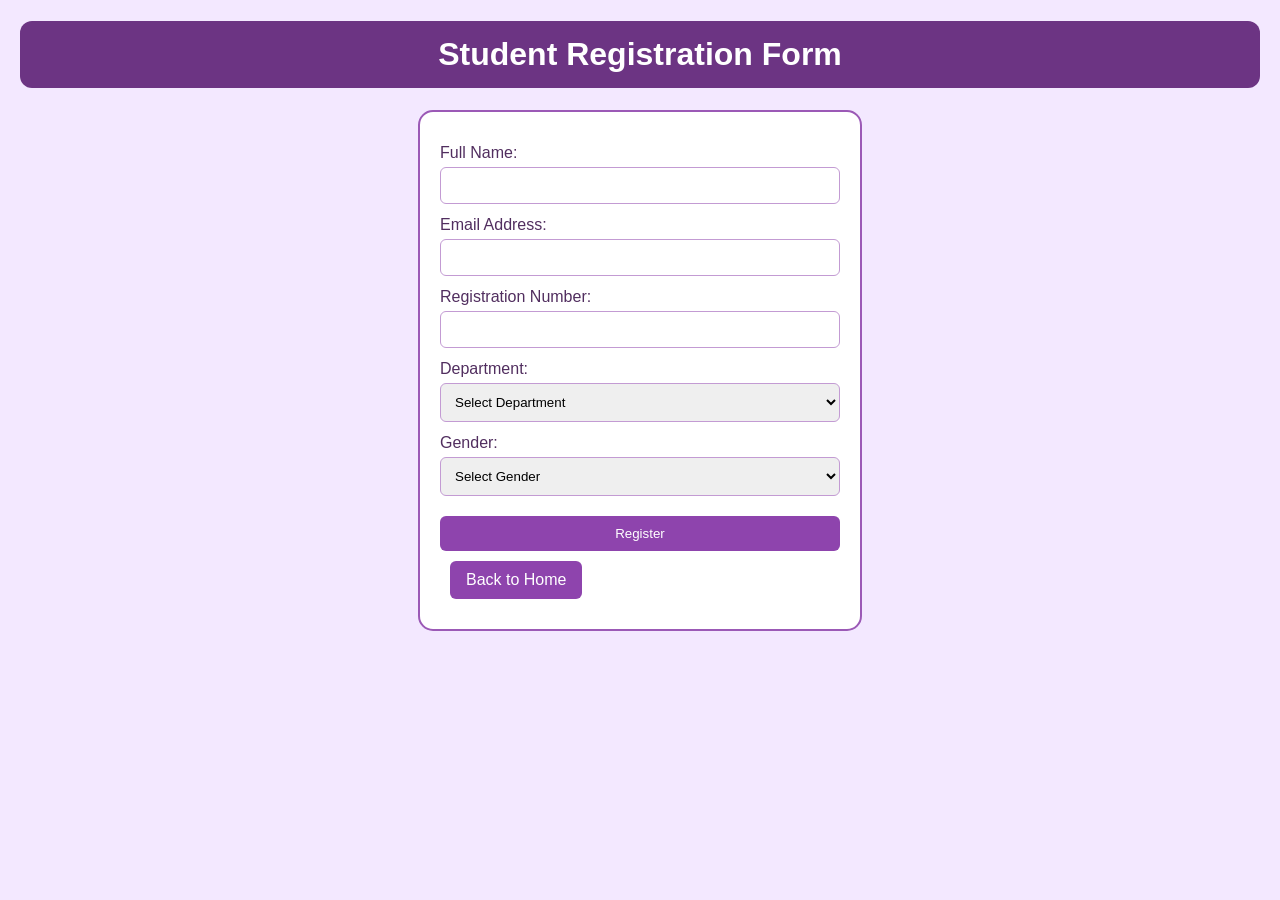
<file: form.html>
<!DOCTYPE html>
<html>
<head>
    <title>Student Registration Form</title>
    <link rel="stylesheet" href="styles.css">
</head>
<body>

    <h1>Student Registration Form</h1>

    <form action="thanks.html" method="get">

        <label>Full Name:</label>
        <input type="text" name="fullname" required>

        <label>Email Address:</label>
        <input type="email" name="email" required>

        <label>Registration Number:</label>
        <input type="text" name="registration" required>

        <label>Department:</label>
        <select name="department" required>
            <option value="">Select Department</option>
            <option value="Cyber Security">Cyber Security</option>
            <option value="Computer Science">Computer Science</option>
            <option value="Electrical Engineering">Electrical Engineering</option>
            <option value="Artificial Intelligence">Artificial Intelligence</option>
        </select>

        <label>Gender:</label>
        <select name="gender" required>
            <option value="">Select Gender</option>
            <option value="Male">Male</option>
            <option value="Female">Female</option>
            <option value="Other">Other</option>
        </select>

        <input type="submit" value="Register">

        <a href="index.html">Back to Home</a>

    </form>

</body>
</html>
</file>
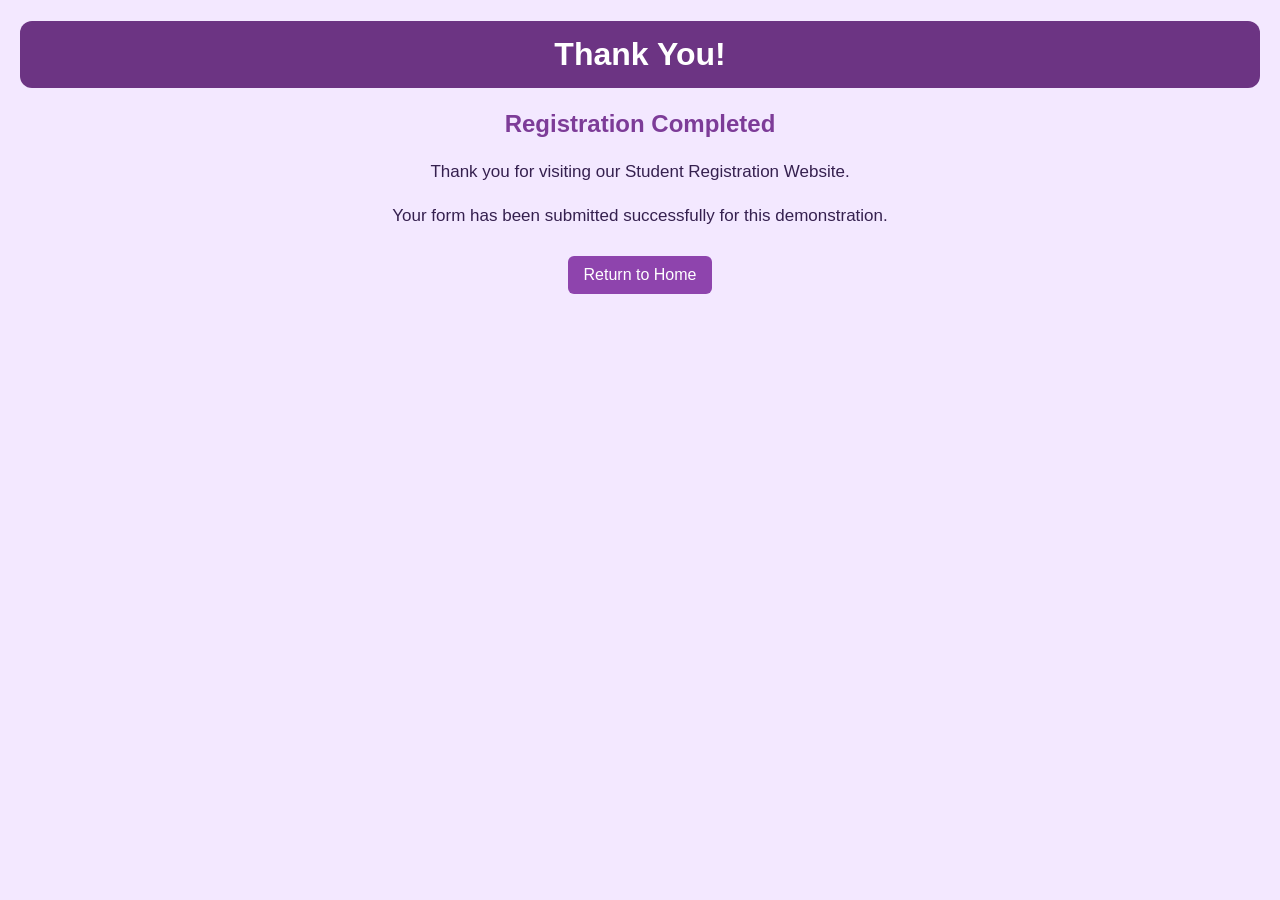
<file: thanks.html>
<!DOCTYPE html>
<html>
<head>
    <title>Registration Successful</title>
    <link rel="stylesheet" href="styles.css">
</head>
<body>

    <h1>Thank You!</h1>

    <h2>Registration Completed</h2>

    <p>Thank you for visiting our Student Registration Website.</p>

    <p>Your form has been submitted successfully for this demonstration.</p>

    <a href="index.html">Return to Home</a>

</body>
</html>
</file>
<file: styles.css>
body {
    background-color: #f3e8ff;
    font-family: Arial, sans-serif;
    color: #35204f;
    margin: 20px;
    text-align: center;
}

h1 {
    color: #ffffff;
    background-color: #6c3483;
    padding: 15px;
    border-radius: 12px;
}

h2 {
    color: #7d3c98;
}

p {
    font-size: 17px;
    line-height: 1.6;
}

img {
    width: 150px;
    height: 150px;
    border-radius: 50%;
    object-fit: cover;
    border: 4px solid #bb8fce;
}

form {
    background-color: #ffffff;
    border: 2px solid #9b59b6;
    border-radius: 15px;
    padding: 20px;
    max-width: 400px;
    margin: 20px auto;
    text-align: left;
}

label {
    display: block;
    margin-top: 12px;
    color: #512e5f;
}

input, select {
    width: 100%;
    box-sizing: border-box;
    padding: 10px;
    margin-top: 5px;
    border: 1px solid #c39bd3;
    border-radius: 6px;
}

input[type="submit"] {
    background-color: #8e44ad;
    color: white;
    border: none;
    margin-top: 20px;
    cursor: pointer;
}

a {
    display: inline-block;
    background-color: #8e44ad;
    color: white;
    text-decoration: none;
    padding: 10px 16px;
    border-radius: 6px;
    margin: 10px;
}

a:hover, input[type="submit"]:hover {
    background-color: #512e5f;
}
</file>
